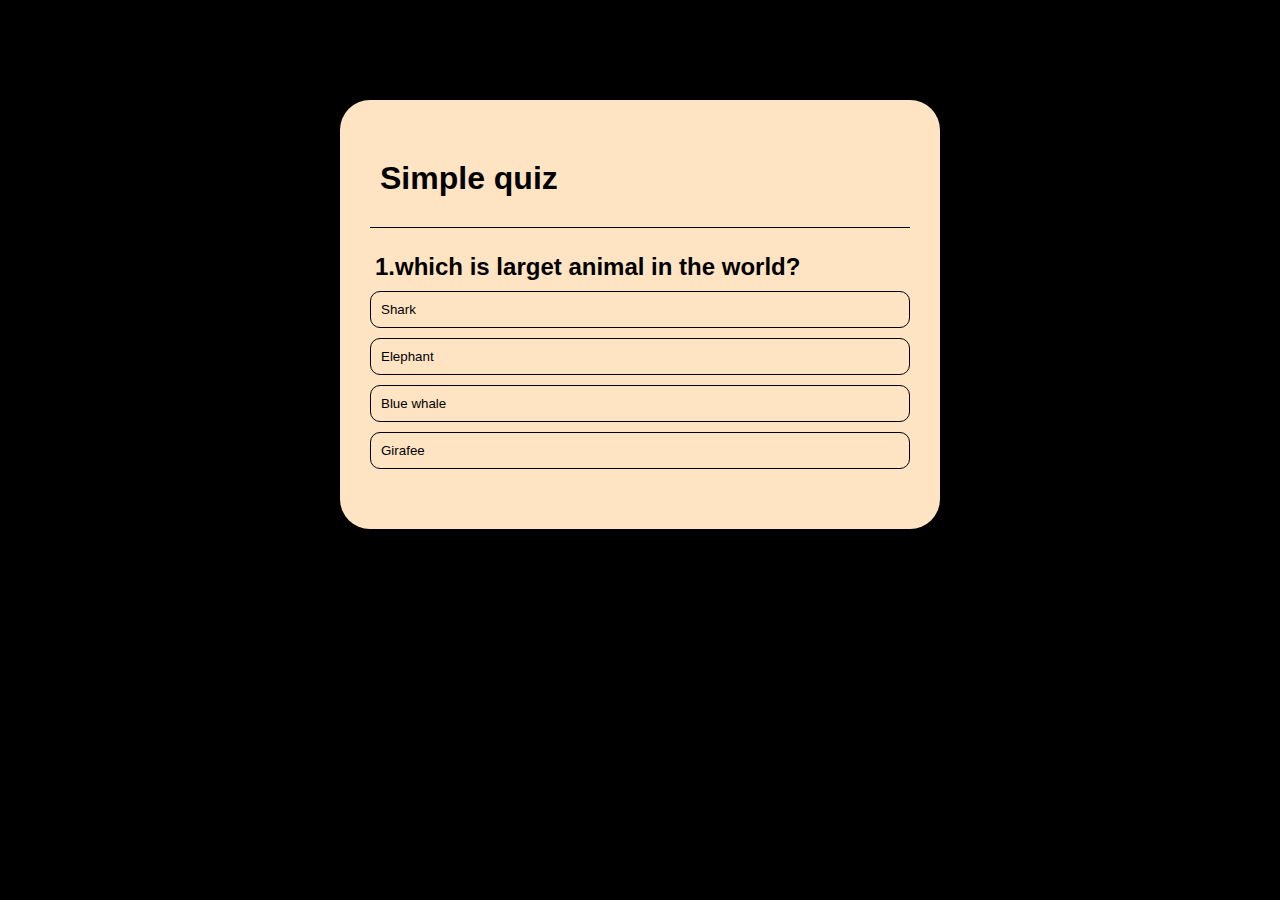
<file: quiz-app/index.html>
<!DOCTYPE html>
<html lang="en">
  <head>
    <meta charset="UTF-8" />
    <meta name="viewport" content="width=device-width, initial-scale=1.0" />
    <title>quiz-app</title>
    <link rel="stylesheet" href="styles.css" />
  </head>
  <body>
    <div class="app">
      <h1>Simple quiz</h1>

      <div class="quiz">
        <h2 id="question">Question goes here</h2>
        <div id="answer-buttons">
          <button class="btn">Answer1</button>
          <button class="btn">Answer2</button>
          <button class="btn">Answer3</button>
          <button class="btn">Answer4</button>
        </div>
        <button id="next-btn">Next</button>
      </div>
    </div>
    <script src="script.js"></script>
  </body>
</html>
</file>
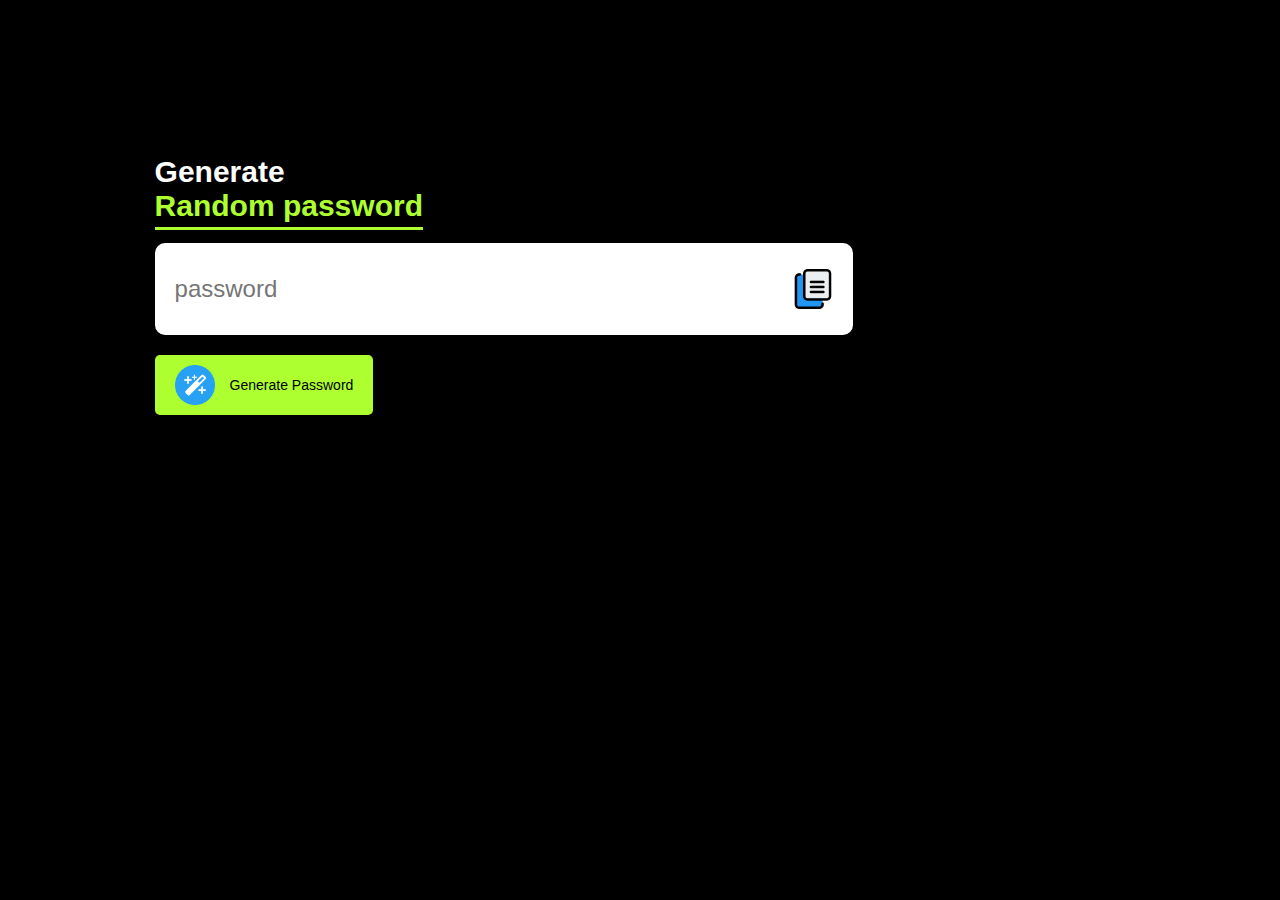
<file: random-password-generator/index.html>
<!DOCTYPE html>
<html lang="en">
  <head>
    <meta charset="UTF-8" />
    <meta name="viewport" content="width=device-width, initial-scale=1.0" />
    <title>random-password-generator</title>
    <link rel="stylesheet" href="styles.css" />
  </head>
  <body>
    <div class="container">
      <h1>Generate <br /><span>Random password</span></h1>
      <div class="display">
        <input type="text" id="password" placeholder="password" />
        <img id="copy" src="./images/copy.png" />
      </div>
      <button id="button">
        <img src="./images/generate.png" />Generate Password
      </button>
    </div>
    <script src="script.js"></script>
  </body>
</html>
</file>
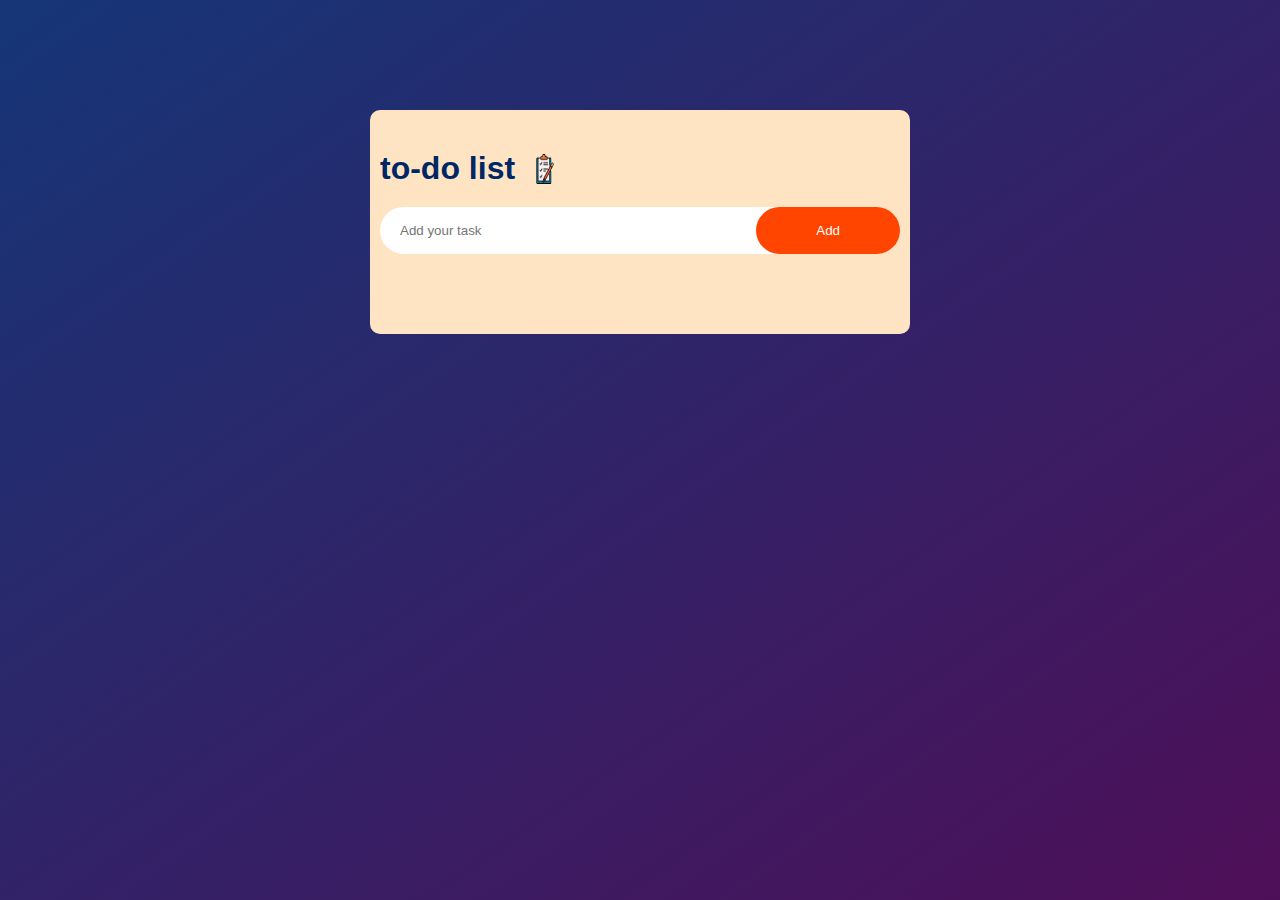
<file: to-do app/index.html>
<!DOCTYPE html>
<html lang="en">
  <head>
    <meta charset="UTF-8" />
    <meta name="viewport" content="width=device-width, initial-scale=1.0" />
    <title>to-do app</title>
    <link rel="stylesheet" href="styles.css" />
  </head>
  <body>
    <div class="container">
      <div class="todo">
        <h1>to-do list <img class="img-task" src="images/task.png" /></h1>
        <div class="row">
          <input
            type="text"
            class="input-box"
            placeholder="Add your task"
          /><button class="add-button" onclick="addTask()">Add</button>
        </div>
        <ul class="list-container">
          <!-- <li class="checked">Task 1</li>
          <li>Task 2</li>
          <li>Task 3</li> -->
        </ul>
      </div>
    </div>
    <script src="script.js"></script>
  </body>
</html>
</file>
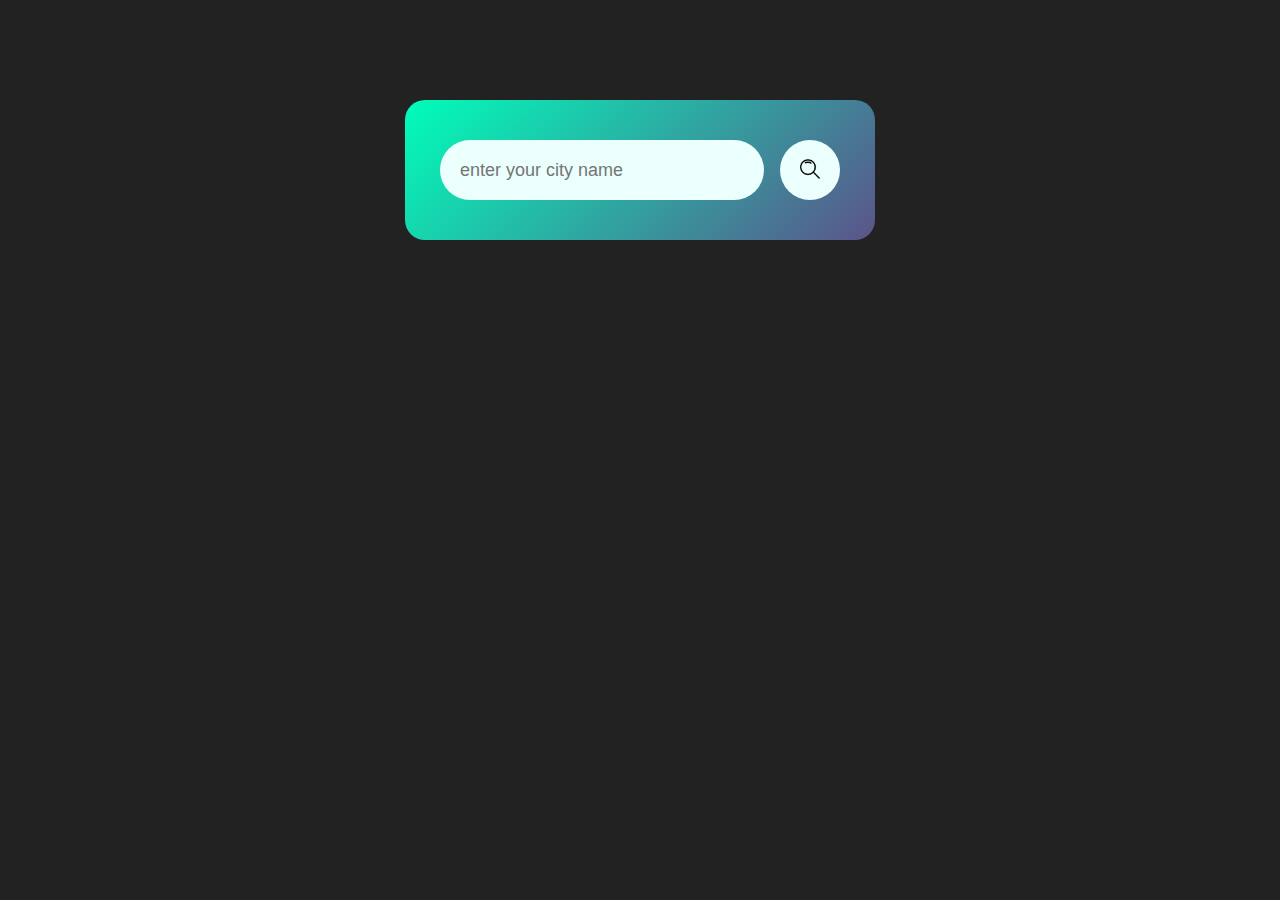
<file: weather app/index.html>
<!DOCTYPE html>
<html lang="en">
  <head>
    <meta charset="UTF-8" />
    <meta name="viewport" content="width=device-width, initial-scale=1.0" />
    <title>weather app</title>
    <link rel="stylesheet" href="styles.css" />
  </head>
  <body>
    <div class="card">
      <div class="search">
        <input
          type="text"
          spellcheck="false"
          placeholder="enter your city name"
          class="search-input"
        />
        <button><img class="search-img" src="images/search.png" /></button>
      </div>
      <div class="error">
        <p>invalid city name</p>
      </div>
      <div class="weather">
        <img class="weather-icon" src="./images/rain.png" />
        <h1 class="temp">20 °C</h1>
        <h2 class="city">New york</h2>
        <div class="details">
          <div class="col">
            <img src="images/humidity.png" />
            <div>
              <p class="humidity">50%</p>
              <p>Humidity</p>
            </div>
          </div>
          <div class="col">
            <img src="images/wind.png" />
            <div>
              <p class="wind">15 km/h</p>
              <p>Wind speed</p>
            </div>
          </div>
        </div>
      </div>
    </div>
    <script src="script.js"></script>
  </body>
</html>
</file>
<file: quiz-app/styles.css>
* {
  margin: 0;
  padding: 0;
  box-sizing: border-box;
  font-family: "Poppins", sans-serif;
}
body {
  background-color: black;
}
.app {
  background-color: bisque;
  width: 90%;
  max-width: 600px;
  margin: 100px auto 0;
  border-radius: 30px;
  padding: 30px;
}
.app h1 {
  border-bottom: 1px solid black;
  padding: 30px 10px;
}
.quiz {
  padding: 20px 0;
}
#question {
  padding: 5px;
  margin-bottom: 5px;
}
.btn {
  width: 100%;
  padding: 10px;
  text-align: left;
  border: 1px solid black;
  margin-bottom: 10px;
  font-weight: 400;
  cursor: pointer;
  background-color: transparent;
  border-radius: 10px;
  transition: all 0.3s;
}
.btn:hover:not([disabled]) {
  background: #222;
  color: white;
}
.btn:disabled {
  cursor: no-drop;
}
#next-btn {
  display: block;
  width: 150px;
  background-color: #222;
  padding: 10px 10px;
  text-align: center;
  color: white;
  margin: 15px auto 0;
  border-radius: 10px;
  cursor: pointer;
  display: none;
}
.correct {
  background-color: green;
}
.incorrect {
  background-color: red;
}
</file>
<file: random-password-generator/styles.css>
* {
  margin: 0;
  padding: 0;
  box-sizing: border-box;
  font-family: "Poppins", sans-serif;
}
body {
  background-color: black;
  color: #fff;
}
.container {
  width: 80%;
  max-width: 700px;
  margin: 12%;
  padding: 1px;
}
.container h1 {
  font-weight: 700;
  font-size: 30px;
}
.container h1 span {
  color: greenyellow;
  border-bottom: 3px solid greenyellow;
  padding: 5px 0;
}
.display {
  width: 100%;
  margin: 20px 0;
  display: flex;
  align-items: center;
  justify-content: space-between;
  background-color: #fff;
  border-radius: 10px;
  padding: 26px 20px;
}
.display input {
  border: none;
  outline: none;
  font-size: 24px;
}
.display img {
  height: 40px;
  width: 40px;
  cursor: pointer;
}
.container button {
  display: flex;
  align-items: center;
  justify-content: center;
  border: 0;
  outline: 0;
  padding: 10px 20px;
  border-radius: 5px;
  font-size: 14px;
  font-weight: 500;
  background-color: greenyellow;
  cursor: pointer;
}
.container button img {
  width: 40px;
  height: 40px;
  margin-right: 15px;
}
</file>
<file: to-do app/styles.css>
* {
  margin: 0;
  padding: 0;
  box-sizing: border-box;
  font-family: "poppins", sans-serif;
}
.container {
  width: 100%;
  min-height: 100vh;
  padding: 10px;

  background: linear-gradient(145deg, #153677, #4e0f58);
}
.todo {
  width: 100%;
  max-width: 540px;
  background-color: bisque;
  margin: 100px auto 20px;

  padding: 40px 10px 70px;
  border-radius: 10px;
}
.todo h1 {
  color: #002765;
  display: flex;
  align-items: center;
  margin-bottom: 20px;
}
.img-task {
  height: 30px;
  width: 20px;
  margin-left: 20px;
}
.row {
  display: flex;
  align-items: center;
  justify-content: space-between;
  background-color: #fff;
  border-radius: 30px;
  padding-left: 10px;
  margin-bottom: 10px;
}
input {
  flex: 1;
  border: none;
  outline: none;
  background: transparent;
  padding: 10px;
  font-weight: 14px;
}
button {
  border: none;
  outline: none;
  padding: 16px 60px;
  border-radius: 50px;
  background-color: orangered;
  color: white;
  cursor: pointer;
}
ul li {
  list-style: none;
  font-size: 17px;
  padding: 20px 10px 10px 50px;
  cursor: pointer;
  user-select: none;
  position: relative;
}
ul li::before {
  content: " ";
  position: absolute;
  height: 28px;
  width: 28px;
  border-radius: 50%;
  background-image: url(images/checkbox.png);
  background-size: cover;
  background-position: center;
  top: 16px;
  left: 8px;
}
.checked {
  color: gray;
  text-decoration: line-through;
}
ul li.checked::before {
  background-image: url(images/checked.png);
}
ul li span {
  position: absolute;
  right: 20px;
  height: 20px;
  width: 20px;
  text-align: center;
  border-radius: 50%;
}
ul li span:hover {
  background-color: #fff;
}
</file>
<file: weather app/styles.css>
* {
  margin: 0;
  padding: 0;
  box-sizing: border-box;
  font-family: "Poppins", sans-serif;
}
body {
  background-color: #222;
}
.card {
  width: 90%;
  max-width: 470px;
  background: linear-gradient(135deg, #00feba, #5b548a);
  color: #fff;
  margin: 100px auto 0;
  text-align: center;
  padding: 40px 35px;
  border-radius: 20px;
}
.search {
  width: 100%;
  display: flex;
  align-items: center;
  justify-content: space-between;
}
.search input {
  border: 0;
  outline: 0;
  background-color: #ebfffc;
  color: #555;
  height: 60px;
  border-radius: 30px;
  padding: 10px 20px;
  flex: 1;
  margin-right: 16px;
  font-size: 18px;
}
.search button {
  border: 0;
  outline: 0;
  background-color: #ebfffc;
  color: #555;
  height: 60px;
  width: 60px;
  border-radius: 50%;
}
.search button img {
  width: 20px;
}

.weather {
  text-align: center;
  color: #fff;
  margin-top: 30px;
}
.weather img {
  height: 150px;
  width: 150px;
}
.temperature {
  font-size: 50px;
  font-weight: 700;
}
.city {
  font-size: 30px;
}
.details {
  display: flex;
  align-items: center;
  justify-content: space-between;
  margin-top: 30px;
  padding: 0 20px;
}
.col {
  display: flex;
  align-items: center;
  justify-content: space-between;
  text-align: left;
}
.col img {
  height: 50px;
  width: 50px;
  margin-right: 10px;
}
.weather {
  display: none;
}
.error {
  text-align: left;
  margin-left: 20px;
  margin-top: 20px;
  display: none;
}
</file>
